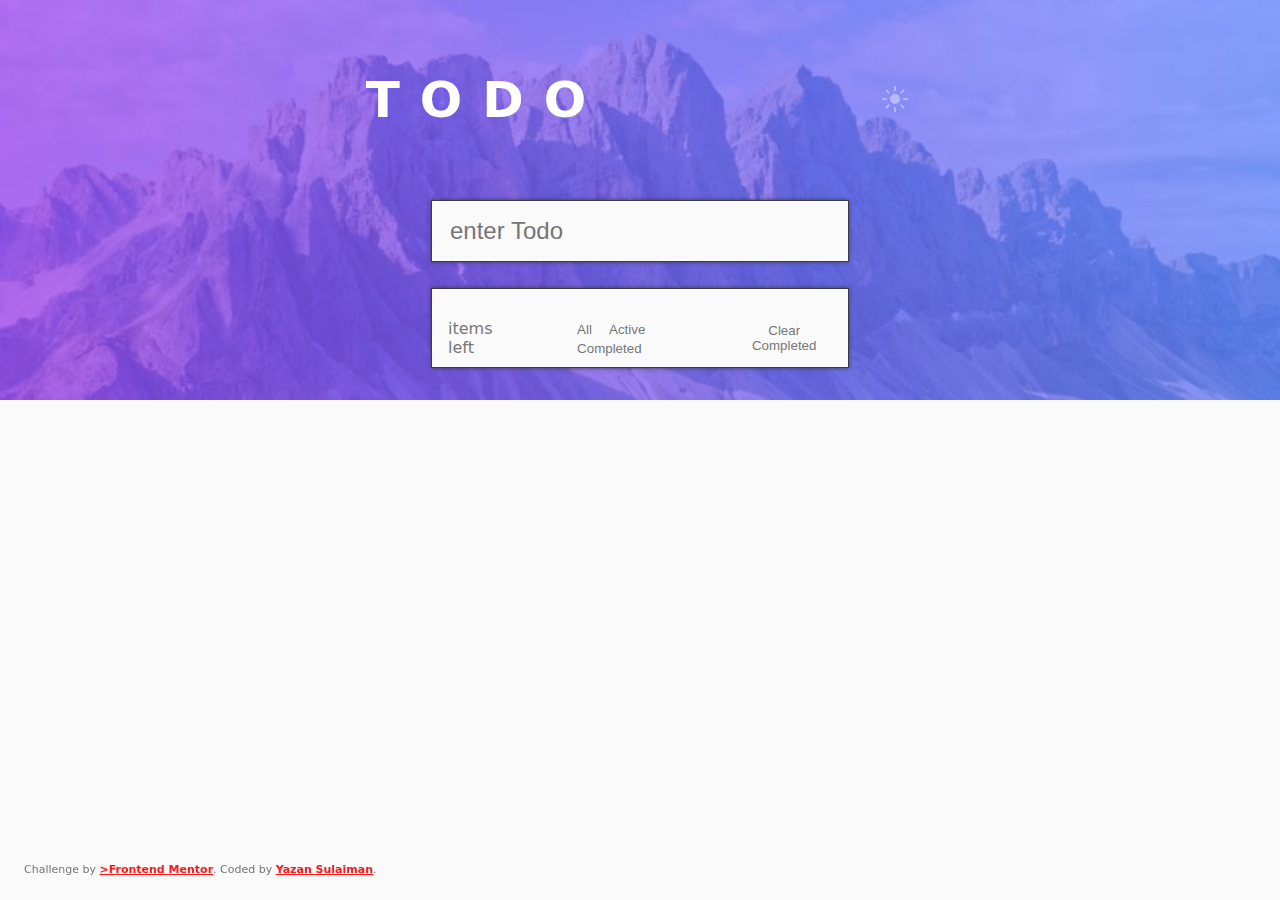
<file: index.html>
<!DOCTYPE html>
<html lang="en">
  <head>
    <meta charset="UTF-8" />
    <meta name="viewport" content="width=device-width, initial-scale=1.0" />
    <!-- displays site properly based on user's device -->
    <meta
      name="description"
      content="A simple To-Do app to add, complete, and filter tasks with light and dark theme options. Stay organized effortlessly."
    />

    <link rel="stylesheet" href="css/styles.css" />
    <link
      rel="icon"
      type="image/png"
      sizes="32x32"
      href="./images/favicon-32x32.png"
    />

    <title>Frontend Mentor | Todo app</title>
  </head>

  <body class="lightMode">
    <header>
      <div class="bg-container">
        <h1>todo</h1>

        <button id="theme-toggle">
          <img id="theme-icon" src="images/icon-sun.svg" alt="My Happy SVG" />
        </button>
      </div>
      <main>
        <div class="container">
          <form class="toDo-card-input" onsubmit="addTodo(event)">
            <input
              id="newTodo"
              name="newTodo"
              type="text"
              placeholder="enter Todo"
              required
            />
          </form>
          <div class="toDo-card">
            <ul id="todo-list"></ul>
            <div id="footer-section-card" class="footer-section">
              <span id="items-counter">items left</span>
              <span class="footer-buttons">
                <button id="all-btn">All</button>
                <button id="active-btn">Active</button>
                <button id="completed-btn">Completed</button>
              </span>
              <button id="clear-btn">Clear Completed</button>
            </div>
          </div>
        </div>
      </main>
    </header>

    <div class="credits">
      Challenge by
      <a href="https://www.frontendmentor.io?ref=challenge" target="_blank" rel="noopener noreferrer">
        >Frontend Mentor</a
      >. Coded by <a href="#">Yazan Sulaiman</a>.
    </div>
    <script src="js/index.js"></script>
  </body>
</html>
</file>
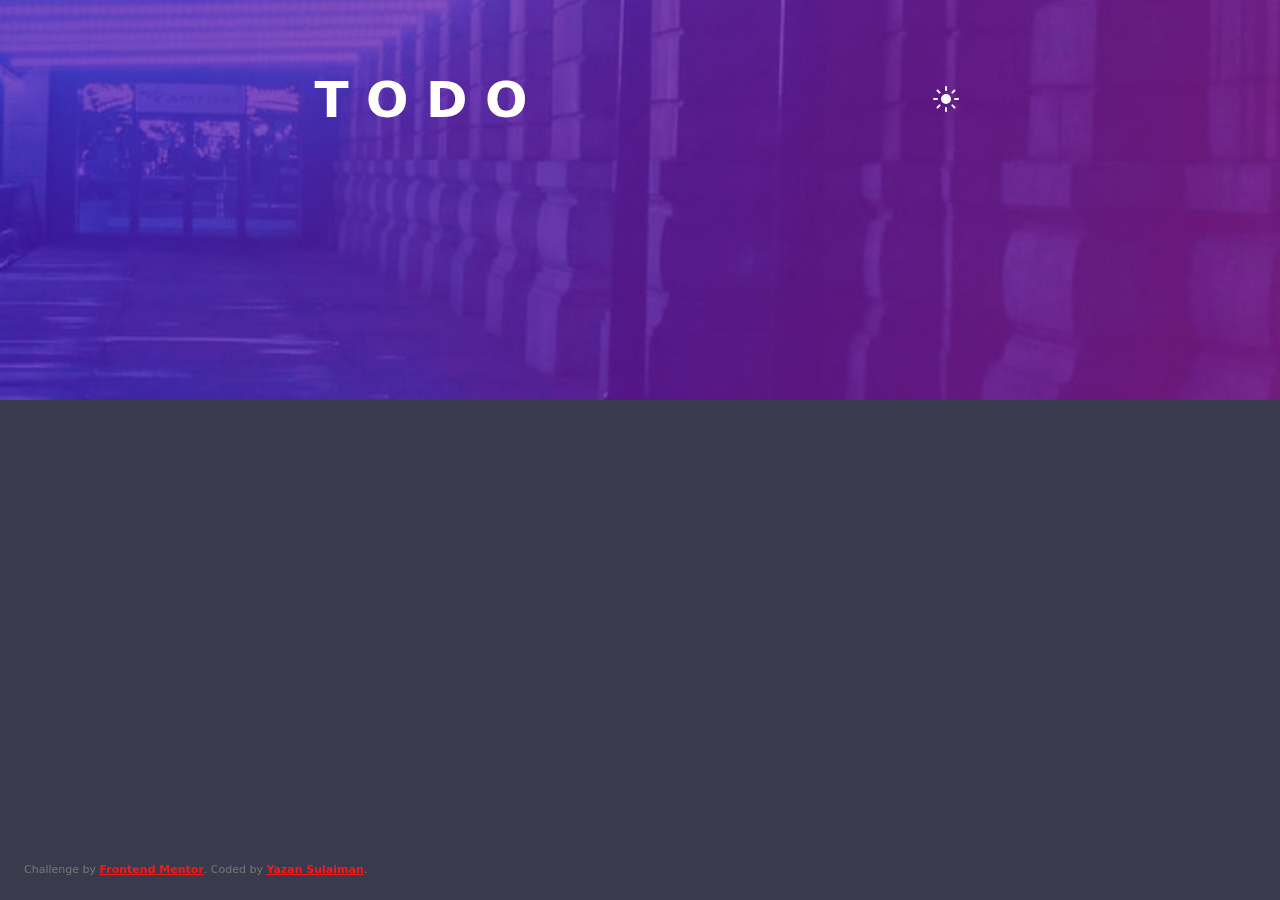
<file: todo-app-main/index.html>
<!DOCTYPE html>
<html lang="en">
  <head>
    <meta charset="UTF-8" />
    <meta name="viewport" content="width=device-width, initial-scale=1.0" />
    <!-- displays site properly based on user's device -->

    <link rel="stylesheet" href="css/styles.css" />
    <link
      rel="icon"
      type="image/png"
      sizes="32x32"
      href="./images/favicon-32x32.png"
    />

    <title>Frontend Mentor | Todo app</title>
  </head>

  <body>
    <header>
      <div class="bg-container">
        
        <h1>T O D O</h1>

        <button id="theme-toggle">
          <img src="images/icon-sun.svg" alt="My Happy SVG" />
        </button>
        
      </div>
    </header>
    <div class="credits">
      Challenge by
      <a href="https://www.frontendmentor.io?ref=challenge" target="_blank"
        >Frontend Mentor</a
      >. Coded by <a href="#">Yazan Sulaiman</a>.
    </div>
  </body>
</html>
</file>
<file: css/styles.css>
body {

  font-family: "Noto Sans", system-ui, -apple-system, BlinkMacSystemFont,
    "Segoe UI", Roboto, Oxygen, Ubuntu, Cantarell, "Open Sans", "Helvetica Neue",
    sans-serif;
  min-height: 100vh;
  -webkit-font-smoothing: antialiased;
  -moz-osx-font-smoothing: grayscale;
  text-rendering: optimizeLegibility;
  display: flex;
  flex-direction: column;
  margin: auto;
  background:  var(--primaryBGColor);

}
:root {
  --primaryBGColor: hsl(235, 24%, 19%);  
  /* --seconderyBGColor: hsl(0, 0%, 98%);   */
  /* --seconderyFieldBG: hsl(233, 11%, 84%); */
  --primaryFieldBG: hsl(237, 14%, 26%);
  --typingLight: hsl(0, 0%, 98%);

  --text-area: #1e202f;     
}

body.lightMode {
  --primaryBGColor: hsl(0, 0%, 98%);   
  --primaryFieldBG: hsl(0, 0%, 98%);   
  --typingLight: hsl(237, 14%, 26%);

}
.img-container #bg-img{
  max-width: 100%;
}
.bg-container {
  color: white;
  text-align: center;
  font-size: 25px;
  
  display: flex;
  height: 200px;
  gap: 270px;
  justify-content: center;
  align-items: center;
}
.bg-container h1 {
  
  text-transform: uppercase;
  letter-spacing: 0.4em;
 
}
header {
  background-image: url('../images/bg-desktop-dark.jpg');
  height: 400px;
  width: 100%;
  background-repeat: no-repeat;
  background-size: cover;
  background-position: center;
  background-color: #cccccc;
}
body.lightMode header {
  background-image: url('../images/bg-desktop-light.jpg');
}
.toDo-card-input {
  background-color: var(--primaryFieldBG);
  display: flex;
  flex-direction: row;
  align-items: center;
  padding: 10px 16px;
  border-radius:  0px;
  width: 30%;
  margin: 0 auto;
  border: 1px solid hsl(237, 14%, 26%);
  box-shadow: 0 0 4px hsl(237, 14%, 26%);
  min-height: 40px;
  margin-bottom: 26px;
}
.toDo-card-input input, .toDo-card {
  color: var(--typingLight);

}
.toDo-card-input input {
  flex: 1;
  background-color: transparent;
  border: none;
  outline: none;
  font-size: 24px;
  font-family: "Segoe UI", sans-serif;
}
.toDo-card {
  background-color: var(--primaryFieldBG);
  display: flex;
  flex-direction: column;
  align-items: center;
  padding: 10px 16px;
  border-radius:  0px;
  width: 30%;
  margin: 0 auto;
  border: 1px solid hsl(237, 14%, 26%);
  box-shadow: 0 0 4px hsl(237, 14%, 26%);
  min-height: 40px;
  margin-bottom: 26px;
}
.toDo-card  input::placeholder {
  color: #aaa;
}
.toDo-card ul {
  list-style: none;
  padding: 0;
  margin: 0;
  width: 100%;
}
.toDo-card li {
  font-size: 20px;
  padding: 15px 0;
  border-bottom: 1px solid hsl(234, 11%, 52%); 

}
button {
  background: transparent;
  border: none;
  cursor: pointer;
  color: #777;

}
.completed {
  color: hsl(236, 33%, 92%);
  text-decoration: line-through;
  opacity: 0.7;
}
.footer-section {
  display: flex;
  justify-content: space-between;
  gap: 30px;
  align-items: center;
  margin-top: 20px;
}

button:hover{
  color: #5d9ad3;
}
#items-counter {
  color: #777;
  justify-content: start;
  margin-right: 30px;
}
.credits {
    color: #777;
    position: fixed;
    bottom: 24px;
    left: 24px;
    font-size: 11px;
    text-align: center;
  }
  
  .credits a {
    color: #ff1616;
    font-weight: bold;
  }
  .sun-icon {
    width: 32px;
    height: 32px;
    background-image: url('images/icon-sun.svg');
    background-size: contain;
    background-repeat: no-repeat;
  }
  .lightMode .sun-icon {
    width: 32px;
    height: 32px;
    background-image: url('images/icon-moon.svg');
    background-size: contain;
    background-repeat: no-repeat;
  }
  #theme-toggle {
    border: none;
    background: transparent;
    cursor: pointer;
  }
  
  #theme-toggle img {
    opacity: 0.4;
    transition: opacity 0.4s ease, transform 0.8s ease;
  }
  #theme-toggle:hover img {
    opacity: 1;
    transform: rotate(180deg);
  }
  
  #todo-list li {
    cursor: grab;
    transition: transform 0.2s ease;
}
</file>
<file: todo-app-main/css/styles.css>
#theme-toggle {
  border: none;
  cursor: pointer;
  background-color: transparent;
}
#theme-toggle svg {
  opacity: 0.4;
  transition: opacity 2s, rotate 2s;
  position: absolute;
  
  
}
body.darkMode #theme-toggle svg {
  color: white
}
#theme-toggle:hover svg {
  opacity: 1;
  rotate: 180deg;

}
body {

  font-family: "Noto Sans", system-ui, -apple-system, BlinkMacSystemFont,
    "Segoe UI", Roboto, Oxygen, Ubuntu, Cantarell, "Open Sans", "Helvetica Neue",
    sans-serif;
  min-height: 100vh;
  -webkit-font-smoothing: antialiased;
  -moz-osx-font-smoothing: grayscale;
  text-rendering: optimizeLegibility;
  margin: 40px;
  display: flex;
  flex-direction: column;
  margin: auto;
  background: hsl(237, 14%, 26%);
  color: var(--text-area);

}

.img-container #bg-img{
  max-width: 100%;
}
.bg-container {
  color: white;
  text-align: center;
  font-size: 25px;
  display: flex;
  height: 200px;
  gap: 400px;
  justify-content: center;
  align-items: center;
}

header {
  background-image: url('../images/bg-desktop-dark.jpg');
  height: 400px;
  width: 100%;
  background-repeat: no-repeat;
  background-size: cover;
  background-position: center;
  background-color: #cccccc;
}
.credits {
    color: #777;
    position: fixed;
    bottom: 24px;
    left: 24px;
    font-size: 11px;
    text-align: center;
  }
  
  .credits a {
    color: #ff1616;
    font-weight: bold;
  }
  .sun-icon {
    width: 32px;
    height: 32px;
    background-image: url('images/icon-sun.svg');
    background-size: contain;
    background-repeat: no-repeat;
  }
</file>
